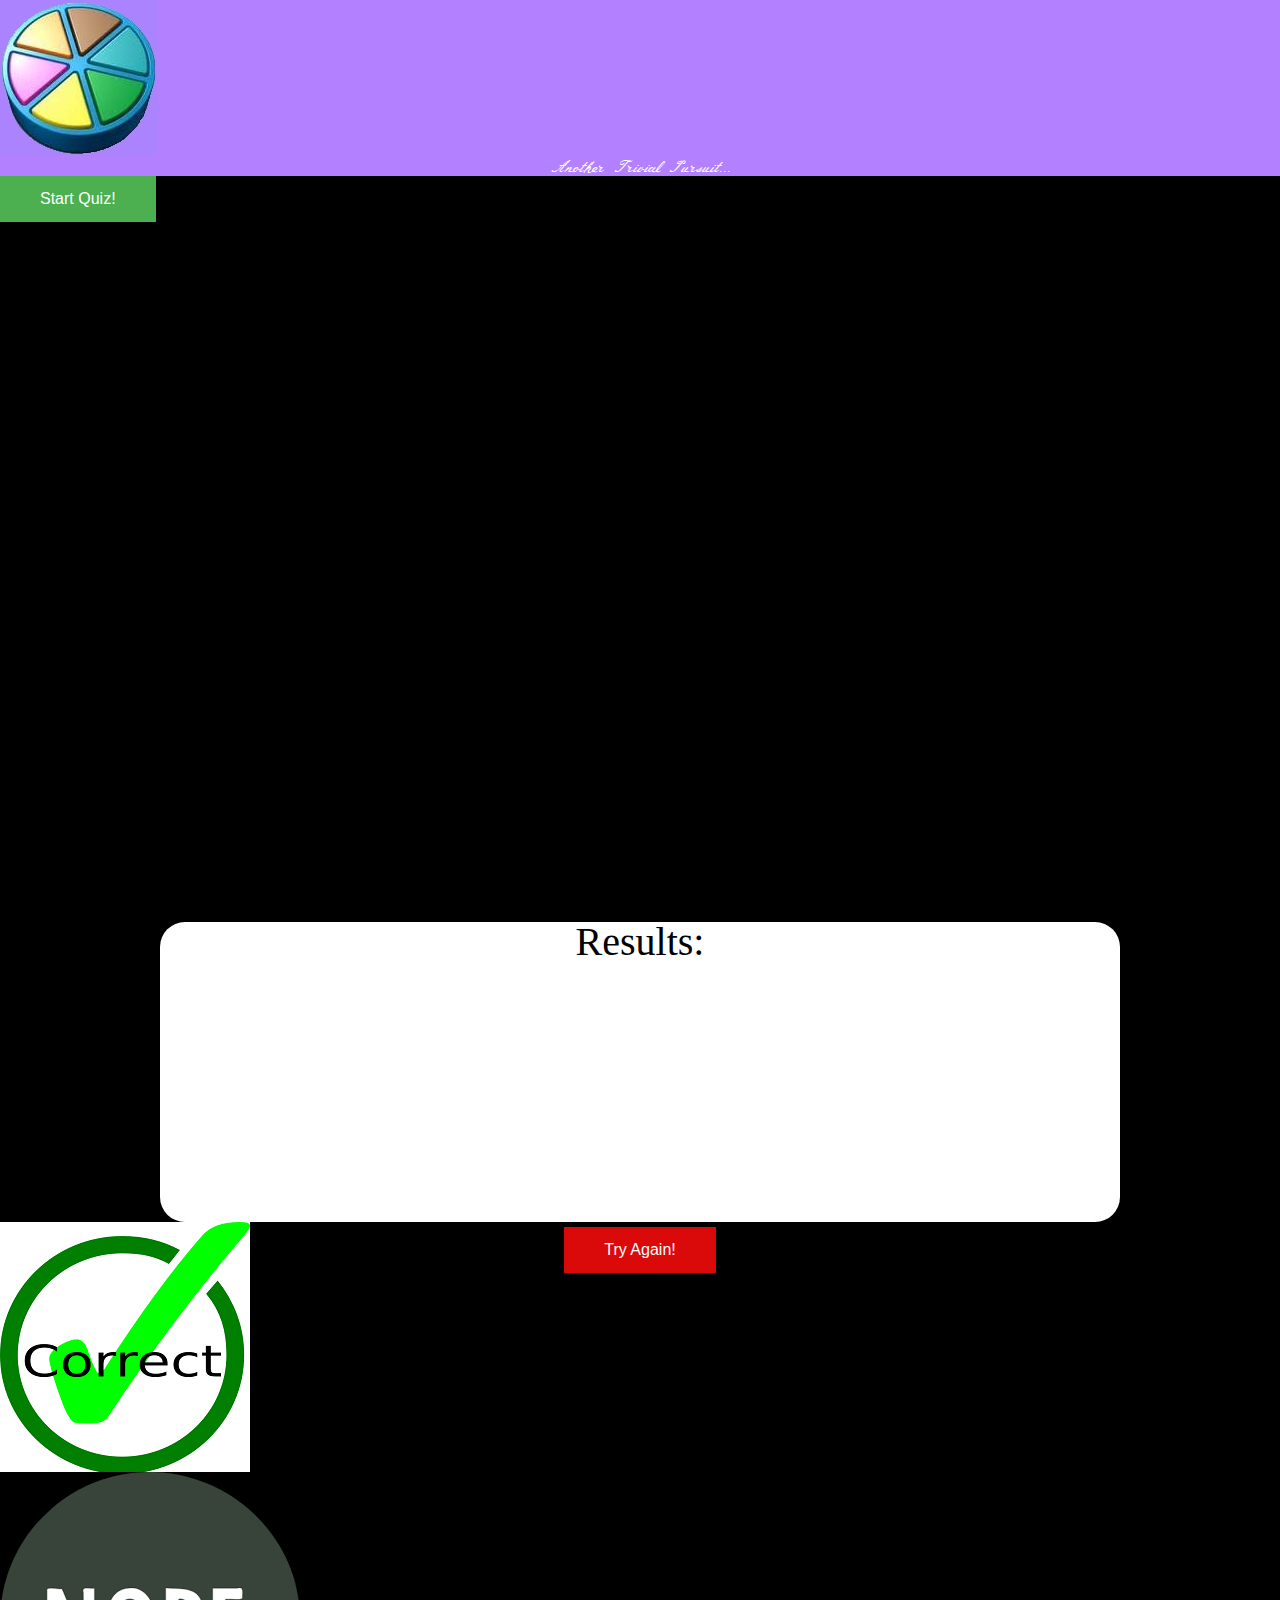
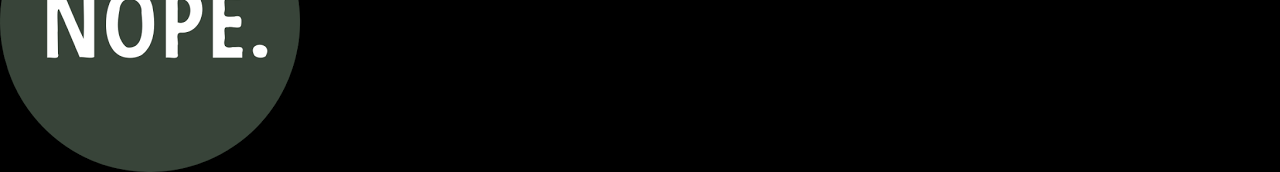
<file: index.html>
<!DOCTYPE html>
<html lang="en">

<head>
	<meta charset="UTF-8">
	<meta name="viewport" content="width=device-width, initial-scale=1.0">
	<link rel="stylesheet" href="assets/css/reset.css" />
	<link rel="stylesheet" href="https://maxcdn.bootstrapcdn.com/bootstrap/3.3.6/css/bootstrap.min.css" integrity="sha384-1q8mTJOASx8j1Au+a5WDVnPi2lkFfwwEAa8hDDdjZlpLegxhjVME1fgjWPGmkzs7"
	 crossorigin="anonymous">
	<link rel="stylesheet" href="assets/css/style.css" />
	<script src="https://cdnjs.cloudflare.com/ajax/libs/jquery/3.2.1/jquery.min.js"></script>
	<link href="https://fonts.googleapis.com/css?family=Meie+Script|Monsieur+La+Doulaise" rel="stylesheet">
	<title>TriviaGame!</title>
</head>

<body>

	<div class="container">


		<div class="jumbotron">
			<div class="col-sm-3">
				<img src="assets/images/triviallogo.jpg" />
			</div>
			<h1 class="text-center">
				<strong id="fancy">Another Trivial Pursuit...</strong>
			</h1>

		</div>


		<div class="row" id="startbutton">

			<div class="col-sm-12 text-center">

				<!-- <p id="instructions">Please press the start button to begin a short timed quiz.</p> -->

				<button type="button" id="startbtn" onclick="startquiz()">Start Quiz!</button>
			</div>

		</div>


		<div class="row quizform" id="mainbody">

			<div class="col-sm-12 questionspace">

				<p id="timer"></p>

				<br>
				<div class="row" id="countdown">

					<h1 id="question"></h1>

					<div class="col-sm-4 col-sm-offset-4">

						<div class="row solution" id="answer1" onclick="checkSolution1()"></div>
						<div class="row solution" id="answer2" onclick="checkSolution2()"></div>
						<div class="row solution" id="answer3" onclick="checkSolution3()"></div>
						<div class="row solution" id="answer4" onclick="checkSolution4() "></div>

					</div>


				</div>


			</div>

		</div>


		<div class="row" id="results">
			<div class="row">
				<div class="col-sm-8 col-sm-offset-2" id="results2">
					<p>Results:</p>

					<p id="score"></p>

					<p id="incorrect"></p>

				</div>
			</div>
			<div class="row">
				<button type="button" id="tryagainbtn" onclick="backtostart()">Try Again!</button>
			</div>
		</div>


		<div class="row">
			<div class="col-sm-4 col-sm-offset-4" id="right"></div>

			<div class="col-sm-4 col-sm-offset-4" id="wrong"></div>
		</div>



		<script src="assets/javascript/app.js">

		</script>

</body>

</html>
</file>
<file: assets/css/style.css>
.jumbotron {
background-color: #b380ff;
}

h1 {
color: white;
text-align: center;

}
.questionspace {

	height: 700px;
	background-color: black;
	
}

body {
	/* background-image: url("../images/argyle2.png"); */
	background-color: black;
}

.timeleft {
	background-color: black;
	color: white;
	margin: 0px 0px 0px 20px;
}

#instructions {
color: white;
	text-align: center;
	font-size: 40px;
}

#startbtn {
	background-color: #4CAF50; 
	border: none;
	color: white;
	padding: 14px 40px;
	text-align: center;
	text-decoration: none;
	display: inline-block;
	font-size: 16px;
}

#tryagainbtn {
	background-color: rgb(218, 10, 10); 
	border: none;
	color: white;
	padding: 14px 40px;
	text-align: center;
	text-decoration: none;

	font-size: 16px;
}

#timer {
	font-size: 25px;
	text-align: center;
	color:white;
}

#results {
	border-radius: 25px;
	height: 300px;
	width: 75%;
	background-color: white;
	/* color:black; */
	font-size: 40px;
	text-align: center;
	margin: auto;
}

#results2 {
	border-radius: 25px;
	height: 300px;
	width: 75%;
	background-color: white;
	color:black;
	font-size: 40px;
	text-align: center;
	margin: auto;
}


.solution {
height: 60px;
}


#question {
	color:white;
}


#answer1 {
	padding-top: 10px;
	font-size: 25px;
	/* margin-top: 30px; */
	color: white;
	/* background-color: green; */
	text-align: center;
}

#answer2 {
	padding-top: 10px;
	font-size: 25px;
	color: white;	
	/* background-color: red; */
	text-align: center;
	
}

#answer3 {
	padding-top: 10px;
	font-size: 25px;
	color: white;	
	/* background-color: blue; */
	text-align: center;
	
}

#answer4 {
	padding-top: 10px;
	font-size: 25px;
	color: white;	
	/* background-color: orangered; */
	text-align: center;
	
}

#results2 {
	/* margin-bottom: 100px; */
	color:black;
}


#score {
	color:black;
	font-size: 40px;
}

#incorrect {
	color:black;
	font-size: 20px;
}

#fancy {
	font-family: 'Meie Script', cursive;
}

#right {
	height: 250px;
	width: 250px;
	background-image: url("../images/correct2.png");
	text-align: center;
}

#wrong {
	text-align: center;
	height: 300px;
	width: 300px;
	background-image: url("../images/nope.png");
	
}
</file>
